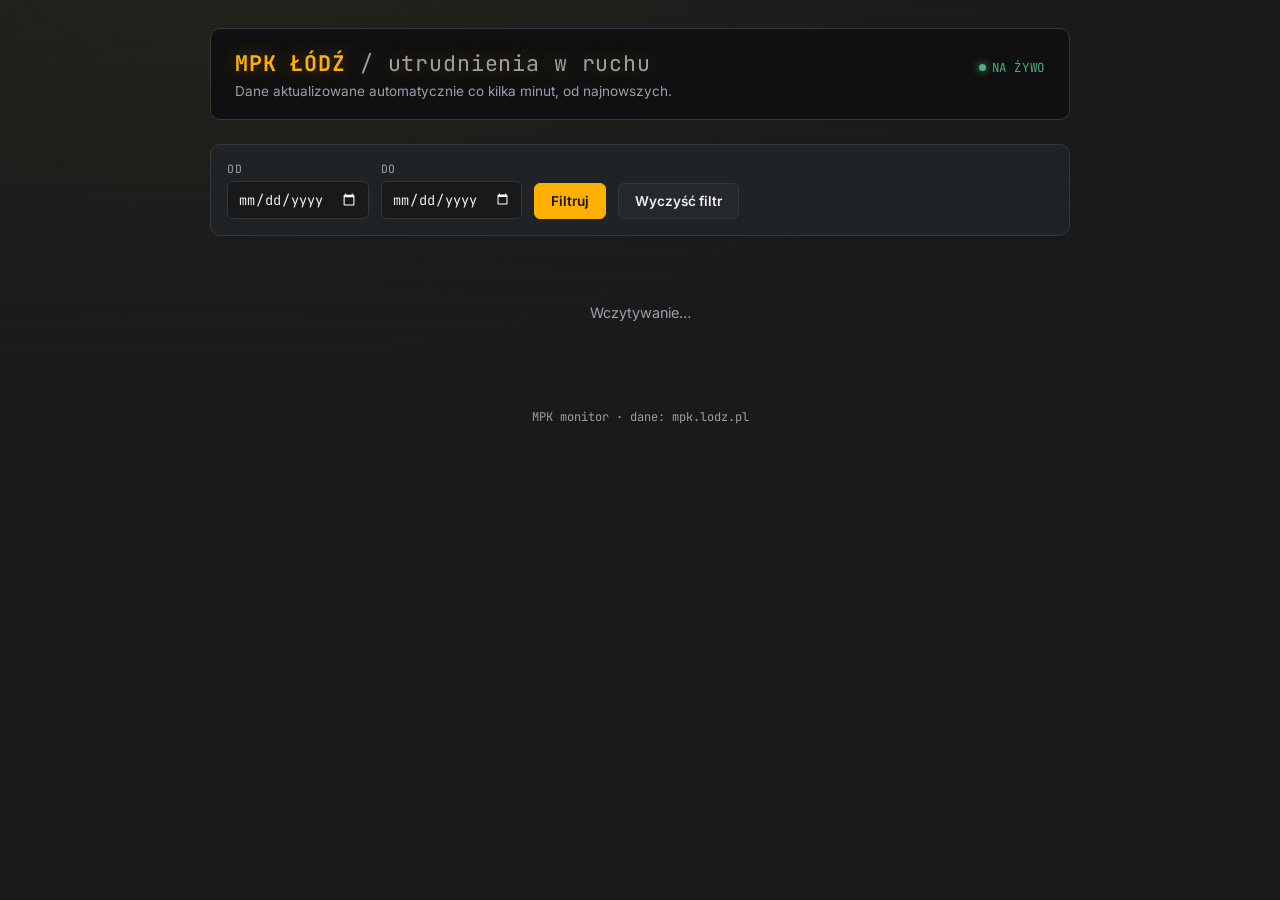
<file: index.html>
<!DOCTYPE html>
<html lang="pl">
<head>
<meta charset="UTF-8">
<meta name="viewport" content="width=device-width, initial-scale=1.0">
<title>MPK Łódź — Utrudnienia w ruchu</title>
<link rel="preconnect" href="https://fonts.googleapis.com">
<link rel="preconnect" href="https://fonts.gstatic.com" crossorigin>
<link href="https://fonts.googleapis.com/css2?family=JetBrains+Mono:wght@400;500;700&family=Inter:wght@400;500;600&display=swap" rel="stylesheet">
<style>
  :root {
    --bg: #17191b;
    --panel: #202325;
    --panel-raised: #26292c;
    --line: #34383b;
    --amber: #ffb000;
    --amber-dim: #8a6400;
    --text: #eceeef;
    --text-dim: #9aa0a6;
    --ok: #4caf7d;
    --closed: #6b7076;
    --mono: 'JetBrains Mono', ui-monospace, monospace;
    --sans: 'Inter', system-ui, sans-serif;
  }

  * { box-sizing: border-box; }

  body {
    margin: 0;
    background: var(--bg);
    background-image:
      radial-gradient(ellipse 900px 500px at 15% -10%, rgba(255,176,0,0.06), transparent),
      repeating-linear-gradient(180deg, rgba(255,255,255,0.012) 0px, rgba(255,255,255,0.012) 1px, transparent 1px, transparent 3px);
    color: var(--text);
    font-family: var(--sans);
    min-height: 100vh;
  }

  .wrap {
    max-width: 900px;
    margin: 0 auto;
    padding: 28px 20px 64px;
  }

  /* --- Nagłówek: tablica przystankowa --- */
  header.board {
    background: #0e0f10;
    border: 1px solid var(--line);
    border-radius: 10px;
    padding: 20px 24px;
    margin-bottom: 24px;
    position: relative;
    overflow: hidden;
  }
  header.board::before {
    content: "";
    position: absolute; inset: 0;
    background: repeating-linear-gradient(180deg, rgba(255,176,0,0.025) 0px, transparent 1px, transparent 2px);
    pointer-events: none;
  }
  .board-top {
    display: flex;
    align-items: baseline;
    justify-content: space-between;
    flex-wrap: wrap;
    gap: 10px;
  }
  .board-title {
    font-family: var(--mono);
    font-weight: 700;
    letter-spacing: 0.04em;
    font-size: 1.35rem;
    color: var(--amber);
    text-shadow: 0 0 18px rgba(255,176,0,0.35);
  }
  .board-title span { color: var(--text-dim); font-weight: 400; }
  .live-dot {
    font-family: var(--mono);
    font-size: 0.78rem;
    color: var(--ok);
    display: inline-flex;
    align-items: center;
    gap: 6px;
    letter-spacing: 0.05em;
  }
  .live-dot::before {
    content: "";
    width: 7px; height: 7px;
    border-radius: 50%;
    background: var(--ok);
    box-shadow: 0 0 8px var(--ok);
    animation: pulse 2s ease-in-out infinite;
  }
  @keyframes pulse { 0%,100% { opacity: 1; } 50% { opacity: 0.35; } }
  .board-sub {
    margin-top: 6px;
    font-size: 0.85rem;
    color: var(--text-dim);
  }

  /* --- Pasek filtrów --- */
  .filters {
    display: flex;
    align-items: flex-end;
    gap: 12px;
    flex-wrap: wrap;
    margin-bottom: 20px;
    padding: 16px;
    background: var(--panel);
    border: 1px solid var(--line);
    border-radius: 10px;
  }
  .field { display: flex; flex-direction: column; gap: 5px; }
  .field label {
    font-size: 0.72rem;
    text-transform: uppercase;
    letter-spacing: 0.06em;
    color: var(--text-dim);
    font-family: var(--mono);
  }
  input[type="date"] {
    background: var(--bg);
    border: 1px solid var(--line);
    color: var(--text);
    padding: 8px 10px;
    border-radius: 6px;
    font-family: var(--mono);
    font-size: 0.85rem;
    color-scheme: dark;
  }
  input[type="date"]:focus, button:focus-visible {
    outline: 2px solid var(--amber);
    outline-offset: 1px;
  }
  button {
    font-family: var(--sans);
    font-weight: 600;
    font-size: 0.85rem;
    padding: 9px 16px;
    border-radius: 6px;
    border: 1px solid var(--line);
    background: var(--panel-raised);
    color: var(--text);
    cursor: pointer;
    transition: border-color 0.15s, background 0.15s;
  }
  button:hover { border-color: var(--amber-dim); }
  button.primary {
    background: var(--amber);
    color: #1a1300;
    border-color: var(--amber);
  }
  button.primary:hover { background: #ffc23a; }
  button:disabled { opacity: 0.4; cursor: default; }
  button:disabled:hover { border-color: var(--line); }

  /* --- Lista utrudnień --- */
  .list { display: flex; flex-direction: column; gap: 10px; }

  .entry {
    background: var(--panel);
    border: 1px solid var(--line);
    border-radius: 10px;
    padding: 14px 16px;
    display: grid;
    grid-template-columns: auto 1fr auto;
    gap: 14px;
    align-items: start;
  }

  .linia-badge {
    font-family: var(--mono);
    font-weight: 700;
    font-size: 0.95rem;
    background: #0b0b0c;
    color: var(--amber);
    border: 1px solid #000;
    border-radius: 5px;
    padding: 5px 9px;
    min-width: 2.6em;
    text-align: center;
    box-shadow: inset 0 0 0 1px rgba(255,176,0,0.15), 0 1px 0 rgba(255,255,255,0.03);
    white-space: nowrap;
    align-self: center;
  }

  .entry-body { min-width: 0; }
  .entry-utrudnienie {
    font-size: 0.93rem;
    line-height: 1.45;
    color: var(--text);
  }
  .entry-zmiana {
    margin-top: 6px;
    font-size: 0.85rem;
    line-height: 1.45;
    color: var(--text-dim);
    padding-left: 10px;
    border-left: 2px solid var(--line);
  }
  .entry-meta {
    margin-top: 8px;
    font-family: var(--mono);
    font-size: 0.72rem;
    color: var(--text-dim);
  }

  .entry-side {
    display: flex;
    flex-direction: column;
    align-items: flex-end;
    gap: 8px;
    text-align: right;
  }
  .status-pill {
    font-family: var(--mono);
    font-size: 0.68rem;
    letter-spacing: 0.04em;
    padding: 3px 8px;
    border-radius: 20px;
    white-space: nowrap;
  }
  .status-pill.active { background: rgba(76,175,125,0.15); color: var(--ok); }
  .status-pill.closed { background: rgba(107,112,118,0.18); color: var(--closed); }

  /* --- Stany puste / ładowania / błędu --- */
  .state-msg {
    text-align: center;
    padding: 48px 20px;
    color: var(--text-dim);
    font-size: 0.9rem;
  }
  .state-msg strong { color: var(--text); display: block; margin-bottom: 6px; font-size: 1rem; }
  .state-msg code {
    display: block;
    margin-top: 12px;
    font-family: var(--mono);
    font-size: 0.78rem;
    background: var(--panel);
    border: 1px solid var(--line);
    padding: 10px 14px;
    border-radius: 6px;
    text-align: left;
    white-space: pre-wrap;
    color: #ff8a80;
  }

  /* --- Paginacja --- */
  .pagination {
    display: flex;
    align-items: center;
    justify-content: center;
    gap: 16px;
    margin-top: 24px;
    font-family: var(--mono);
    font-size: 0.82rem;
    color: var(--text-dim);
  }

  footer {
    text-align: center;
    margin-top: 40px;
    font-size: 0.75rem;
    color: var(--text-dim);
    font-family: var(--mono);
  }
  footer a { color: var(--amber); text-decoration: none; }

  @media (max-width: 560px) {
    .entry { grid-template-columns: auto 1fr; }
    .entry-side { grid-column: 1 / -1; flex-direction: row; justify-content: space-between; align-items: center; margin-top: 4px; }
  }

  @media (prefers-reduced-motion: reduce) {
    .live-dot::before { animation: none; }
  }
</style>
</head>
<body>
  <div class="wrap">
    <header class="board">
      <div class="board-top">
        <div class="board-title">MPK ŁÓDŹ <span>/ utrudnienia w ruchu</span></div>
        <div class="live-dot">NA ŻYWO</div>
      </div>
      <div class="board-sub">Dane aktualizowane automatycznie co kilka minut, od najnowszych.</div>
    </header>

    <div class="filters">
      <div class="field">
        <label for="dateFrom">Od</label>
        <input type="date" id="dateFrom">
      </div>
      <div class="field">
        <label for="dateTo">Do</label>
        <input type="date" id="dateTo">
      </div>
      <button class="primary" id="btnFilter">Filtruj</button>
      <button id="btnClear">Wyczyść filtr</button>
    </div>

    <div id="content">
      <div class="state-msg">Wczytywanie…</div>
    </div>

    <div class="pagination" id="pagination" style="display:none;">
      <button id="btnPrev">‹ Poprzednia</button>
      <span id="pageInfo">Strona 1</span>
      <button id="btnNext">Następna ›</button>
    </div>

    <footer>MPK monitor · dane: mpk.lodz.pl</footer>
  </div>

<script>
// =====================================================================
// KONFIGURACJA — wklej tutaj dane swojej bazy Turso (token TYLKO odczytu!)
// Wygeneruj je komendami:
//   turso db show <nazwa-bazy> --http-url
//   turso db tokens create <nazwa-bazy> --read-only
// =====================================================================
const CONFIG = {
  TURSO_HTTP_URL: "https://mpk-utrudnienia-mkuzanski.aws-eu-west-1.turso.io",     // np. https://mpk-utrudnienia-twojlogin.turso.io
  TURSO_READ_ONLY_TOKEN"eyJhbGciOiJFZERTQSIsInR5cCI6IkpXVCJ9.eyJncm91cF91dWlkIjoiNDY3NTAzMjgtNzI0ZC00OWE1LWE4ZDctODYxOWQ4YmNmZDZmIiwianRpIjoiMG5MVENIMWFFZkdMQTNyZVRFdUkxZyIsIm9yZ19pZCI6MTAwMDE5NzM3MCwic2NvcGVzIjp7InNjb3BlcyI6WyJyZWFkIl19fQ.ksHhnhDE1k8q-_zQ53l7HNSgDldraMtnyhAMEKmZgqEVEafCkv1ixgI4CYGPus5nAaEeylYIZOX6ONUSvk5lCA"
};
// =====================================================================

const PAGE_SIZE = 25;
let currentPage = 1;
let totalPages = 1;

const contentEl = document.getElementById('content');
const paginationEl = document.getElementById('pagination');
const pageInfoEl = document.getElementById('pageInfo');
const btnPrev = document.getElementById('btnPrev');
const btnNext = document.getElementById('btnNext');
const dateFromEl = document.getElementById('dateFrom');
const dateToEl = document.getElementById('dateTo');

document.getElementById('btnFilter').addEventListener('click', () => { currentPage = 1; loadPage(); });
document.getElementById('btnClear').addEventListener('click', () => {
  dateFromEl.value = '';
  dateToEl.value = '';
  currentPage = 1;
  loadPage();
});
btnPrev.addEventListener('click', () => { if (currentPage > 1) { currentPage--; loadPage(); } });
btnNext.addEventListener('click', () => { if (currentPage < totalPages) { currentPage++; loadPage(); } });

function escapeHtml(str) {
  const div = document.createElement('div');
  div.textContent = str ?? '';
  return div.innerHTML;
}

function formatTimestamp(iso) {
  if (!iso) return '—';
  try {
    const d = new Date(iso);
    return d.toLocaleString('pl-PL', { day: '2-digit', month: '2-digit', year: 'numeric', hour: '2-digit', minute: '2-digit' });
  } catch { return iso; }
}

async function tursoQuery(statements) {
  const url = CONFIG.TURSO_HTTP_URL.replace(/\/$/, '') + '/v2/pipeline';
  const res = await fetch(url, {
    method: 'POST',
    headers: {
      'Authorization': `Bearer ${CONFIG.TURSO_READ_ONLY_TOKEN}`,
      'Content-Type': 'application/json',
    },
    body: JSON.stringify({
      requests: [
        ...statements.map(stmt => ({ type: 'execute', stmt })),
        { type: 'close' },
      ],
    }),
  });

  if (!res.ok) {
    const text = await res.text().catch(() => '');
    throw new Error(`HTTP ${res.status}: ${text.slice(0, 300)}`);
  }

  const data = await res.json();
  const results = [];
  for (const r of data.results) {
    if (r.type === 'error') {
      throw new Error(r.error?.message || 'Nieznany błąd zapytania Turso');
    }
    if (r.response?.type === 'execute') {
      const { cols, rows } = r.response.result;
      const colNames = cols.map(c => c.name);
      const parsed = rows.map(row => {
        const obj = {};
        row.forEach((cell, i) => { obj[colNames[i]] = cell?.value ?? null; });
        return obj;
      });
      results.push(parsed);
    }
  }
  return results;
}

function buildDateArgs() {
  const from = dateFromEl.value ? `${dateFromEl.value}T00:00:00+00:00` : null;
  const to = dateToEl.value ? `${dateToEl.value}T23:59:59+00:00` : null;
  return { from, to };
}

function whereClause(from, to) {
  if (from && to) return 'WHERE first_seen_at >= ? AND first_seen_at <= ?';
  if (from) return 'WHERE first_seen_at >= ?';
  if (to) return 'WHERE first_seen_at <= ?';
  return '';
}

function argsFor(from, to) {
  const args = [];
  if (from) args.push({ type: 'text', value: from });
  if (to) args.push({ type: 'text', value: to });
  return args;
}

async function loadPage() {
  if (!CONFIG.TURSO_HTTP_URL || CONFIG.TURSO_HTTP_URL.startsWith('WKLEJ')) {
    renderConfigError();
    return;
  }

  contentEl.innerHTML = '<div class="state-msg">Wczytywanie…</div>';
  paginationEl.style.display = 'none';

  const { from, to } = buildDateArgs();
  const where = whereClause(from, to);
  const args = argsFor(from, to);
  const offset = (currentPage - 1) * PAGE_SIZE;

  const countSql = `SELECT COUNT(*) AS total FROM utrudnienia ${where}`;
  const listSql = `
    SELECT linie, utrudnienie, zmiana_sytuacji, first_seen_at, last_seen_at, active, disappeared_at
    FROM utrudnienia
    ${where}
    ORDER BY first_seen_at DESC
    LIMIT ${PAGE_SIZE} OFFSET ${offset}
  `;

  try {
    const [countRows, listRows] = await tursoQuery([
      { sql: countSql, args },
      { sql: listSql, args },
    ]);

    const total = Number(countRows[0]?.total ?? 0);
    totalPages = Math.max(1, Math.ceil(total / PAGE_SIZE));
    if (currentPage > totalPages) currentPage = totalPages;

    renderList(listRows, total);
    renderPagination();
  } catch (err) {
    renderFetchError(err);
  }
}

function renderList(rows, total) {
  if (rows.length === 0) {
    contentEl.innerHTML = `
      <div class="state-msg">
        <strong>Brak utrudnień w wybranym zakresie</strong>
        Spróbuj poszerzyć zakres dat albo wyczyść filtr.
      </div>`;
    return;
  }

  const items = rows.map(r => {
    const isActive = Number(r.active) === 1;
    const statusHtml = isActive
      ? '<span class="status-pill active">AKTYWNE</span>'
      : '<span class="status-pill closed">ZAMKNIĘTE</span>';

    return `
      <div class="entry">
        <div class="linia-badge">${escapeHtml(r.linie || '—')}</div>
        <div class="entry-body">
          <div class="entry-utrudnienie">${escapeHtml(r.utrudnienie)}</div>
          ${r.zmiana_sytuacji ? `<div class="entry-zmiana">${escapeHtml(r.zmiana_sytuacji)}</div>` : ''}
          <div class="entry-meta">zgłoszono ${formatTimestamp(r.first_seen_at)}${!isActive && r.disappeared_at ? ` · zamknięto ${formatTimestamp(r.disappeared_at)}` : ''}</div>
        </div>
        <div class="entry-side">${statusHtml}</div>
      </div>
    `;
  }).join('');

  contentEl.innerHTML = `<div class="list">${items}</div>`;
}

function renderPagination() {
  paginationEl.style.display = 'flex';
  pageInfoEl.textContent = `Strona ${currentPage} z ${totalPages}`;
  btnPrev.disabled = currentPage <= 1;
  btnNext.disabled = currentPage >= totalPages;
}

function renderConfigError() {
  contentEl.innerHTML = `
    <div class="state-msg">
      <strong>Strona nie jest jeszcze skonfigurowana</strong>
      Uzupełnij TURSO_HTTP_URL i TURSO_READ_ONLY_TOKEN w sekcji CONFIG na początku pliku index.html.
    </div>`;
}

function renderFetchError(err) {
  contentEl.innerHTML = `
    <div class="state-msg">
      <strong>Nie udało się pobrać danych</strong>
      Sprawdź adres bazy i token w sekcji CONFIG, oraz czy token ma jeszcze ważność.
      <code>${escapeHtml(err.message || String(err))}</code>
    </div>`;
}

loadPage();
</script>
</body>
</html>
</file>
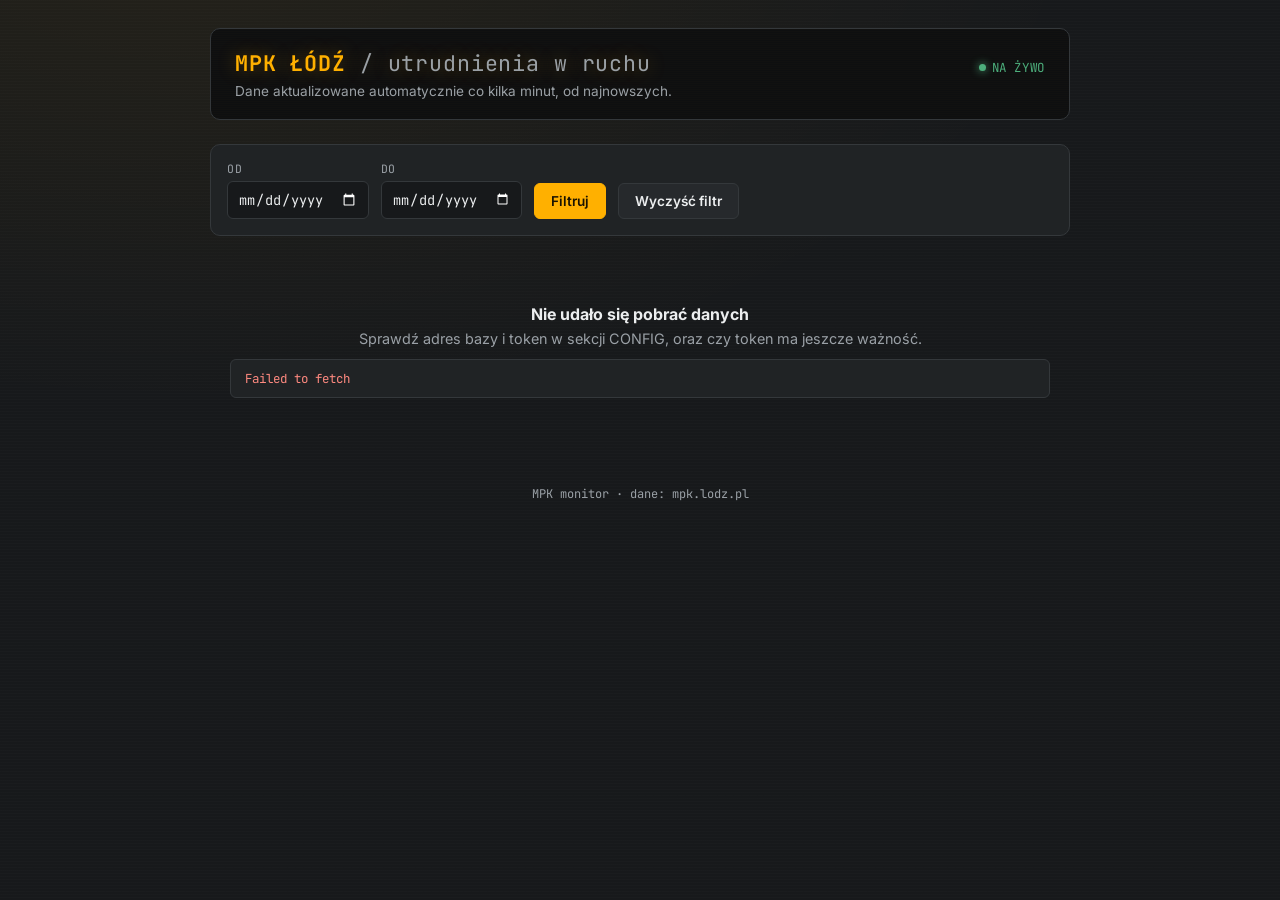
<file: docs/index.html>
<!DOCTYPE html>
<html lang="pl">
<head>
<meta charset="UTF-8">
<meta name="viewport" content="width=device-width, initial-scale=1.0">
<title>MPK Łódź — Utrudnienia w ruchu</title>
<link rel="preconnect" href="https://fonts.googleapis.com">
<link rel="preconnect" href="https://fonts.gstatic.com" crossorigin>
<link href="https://fonts.googleapis.com/css2?family=JetBrains+Mono:wght@400;500;700&family=Inter:wght@400;500;600&display=swap" rel="stylesheet">
<style>
  :root {
    --bg: #17191b;
    --panel: #202325;
    --panel-raised: #26292c;
    --line: #34383b;
    --amber: #ffb000;
    --amber-dim: #8a6400;
    --text: #eceeef;
    --text-dim: #9aa0a6;
    --ok: #4caf7d;
    --closed: #6b7076;
    --mono: 'JetBrains Mono', ui-monospace, monospace;
    --sans: 'Inter', system-ui, sans-serif;
  }

  * { box-sizing: border-box; }

  body {
    margin: 0;
    background: var(--bg);
    background-image:
      radial-gradient(ellipse 900px 500px at 15% -10%, rgba(255,176,0,0.06), transparent),
      repeating-linear-gradient(180deg, rgba(255,255,255,0.012) 0px, rgba(255,255,255,0.012) 1px, transparent 1px, transparent 3px);
    color: var(--text);
    font-family: var(--sans);
    min-height: 100vh;
  }

  .wrap {
    max-width: 900px;
    margin: 0 auto;
    padding: 28px 20px 64px;
  }

  /* --- Nagłówek: tablica przystankowa --- */
  header.board {
    background: #0e0f10;
    border: 1px solid var(--line);
    border-radius: 10px;
    padding: 20px 24px;
    margin-bottom: 24px;
    position: relative;
    overflow: hidden;
  }
  header.board::before {
    content: "";
    position: absolute; inset: 0;
    background: repeating-linear-gradient(180deg, rgba(255,176,0,0.025) 0px, transparent 1px, transparent 2px);
    pointer-events: none;
  }
  .board-top {
    display: flex;
    align-items: baseline;
    justify-content: space-between;
    flex-wrap: wrap;
    gap: 10px;
  }
  .board-title {
    font-family: var(--mono);
    font-weight: 700;
    letter-spacing: 0.04em;
    font-size: 1.35rem;
    color: var(--amber);
    text-shadow: 0 0 18px rgba(255,176,0,0.35);
  }
  .board-title span { color: var(--text-dim); font-weight: 400; }
  .live-dot {
    font-family: var(--mono);
    font-size: 0.78rem;
    color: var(--ok);
    display: inline-flex;
    align-items: center;
    gap: 6px;
    letter-spacing: 0.05em;
  }
  .live-dot::before {
    content: "";
    width: 7px; height: 7px;
    border-radius: 50%;
    background: var(--ok);
    box-shadow: 0 0 8px var(--ok);
    animation: pulse 2s ease-in-out infinite;
  }
  @keyframes pulse { 0%,100% { opacity: 1; } 50% { opacity: 0.35; } }
  .board-sub {
    margin-top: 6px;
    font-size: 0.85rem;
    color: var(--text-dim);
  }

  /* --- Pasek filtrów --- */
  .filters {
    display: flex;
    align-items: flex-end;
    gap: 12px;
    flex-wrap: wrap;
    margin-bottom: 20px;
    padding: 16px;
    background: var(--panel);
    border: 1px solid var(--line);
    border-radius: 10px;
  }
  .field { display: flex; flex-direction: column; gap: 5px; }
  .field label {
    font-size: 0.72rem;
    text-transform: uppercase;
    letter-spacing: 0.06em;
    color: var(--text-dim);
    font-family: var(--mono);
  }
  input[type="date"] {
    background: var(--bg);
    border: 1px solid var(--line);
    color: var(--text);
    padding: 8px 10px;
    border-radius: 6px;
    font-family: var(--mono);
    font-size: 0.85rem;
    color-scheme: dark;
  }
  input[type="date"]:focus, button:focus-visible {
    outline: 2px solid var(--amber);
    outline-offset: 1px;
  }
  button {
    font-family: var(--sans);
    font-weight: 600;
    font-size: 0.85rem;
    padding: 9px 16px;
    border-radius: 6px;
    border: 1px solid var(--line);
    background: var(--panel-raised);
    color: var(--text);
    cursor: pointer;
    transition: border-color 0.15s, background 0.15s;
  }
  button:hover { border-color: var(--amber-dim); }
  button.primary {
    background: var(--amber);
    color: #1a1300;
    border-color: var(--amber);
  }
  button.primary:hover { background: #ffc23a; }
  button:disabled { opacity: 0.4; cursor: default; }
  button:disabled:hover { border-color: var(--line); }

  /* --- Lista utrudnień --- */
  .list { display: flex; flex-direction: column; gap: 10px; }

  .entry {
    background: var(--panel);
    border: 1px solid var(--line);
    border-radius: 10px;
    padding: 14px 16px;
    display: grid;
    grid-template-columns: auto 1fr auto;
    gap: 14px;
    align-items: start;
  }

  .linia-badge {
    font-family: var(--mono);
    font-weight: 700;
    font-size: 0.95rem;
    background: #0b0b0c;
    color: var(--amber);
    border: 1px solid #000;
    border-radius: 5px;
    padding: 5px 9px;
    min-width: 2.6em;
    text-align: center;
    box-shadow: inset 0 0 0 1px rgba(255,176,0,0.15), 0 1px 0 rgba(255,255,255,0.03);
    white-space: nowrap;
    align-self: center;
  }

  .entry-body { min-width: 0; }
  .entry-utrudnienie {
    font-size: 0.93rem;
    line-height: 1.45;
    color: var(--text);
  }
  .entry-zmiana {
    margin-top: 6px;
    font-size: 0.85rem;
    line-height: 1.45;
    color: var(--text-dim);
    padding-left: 10px;
    border-left: 2px solid var(--line);
  }
  .entry-meta {
    margin-top: 8px;
    font-family: var(--mono);
    font-size: 0.72rem;
    color: var(--text-dim);
  }

  .history-toggle {
    margin-top: 8px;
    background: none;
    border: none;
    padding: 0;
    font-family: var(--mono);
    font-size: 0.72rem;
    color: var(--amber-dim);
    cursor: pointer;
    text-decoration: underline dotted;
    text-underline-offset: 2px;
  }
  .history-toggle:hover { color: var(--amber); }

  .history-panel {
    margin-top: 8px;
    padding-left: 10px;
    border-left: 2px dashed var(--line);
    display: flex;
    flex-direction: column;
    gap: 8px;
  }
  .history-panel[hidden] { display: none; }

  .history-item time {
    display: block;
    font-family: var(--mono);
    font-size: 0.68rem;
    color: var(--text-dim);
    margin-bottom: 2px;
  }
  .history-item p {
    margin: 0;
    font-size: 0.8rem;
    line-height: 1.4;
    color: var(--text-dim);
  }

  .history-loading, .history-empty, .history-error {
    font-size: 0.78rem;
    color: var(--text-dim);
    font-style: italic;
  }

  .entry-side {
    display: flex;
    flex-direction: column;
    align-items: flex-end;
    gap: 8px;
    text-align: right;
  }
  .status-pill {
    font-family: var(--mono);
    font-size: 0.68rem;
    letter-spacing: 0.04em;
    padding: 3px 8px;
    border-radius: 20px;
    white-space: nowrap;
  }
  .status-pill.active { background: rgba(76,175,125,0.15); color: var(--ok); }
  .status-pill.closed { background: rgba(107,112,118,0.18); color: var(--closed); }

  /* --- Stany puste / ładowania / błędu --- */
  .state-msg {
    text-align: center;
    padding: 48px 20px;
    color: var(--text-dim);
    font-size: 0.9rem;
  }
  .state-msg strong { color: var(--text); display: block; margin-bottom: 6px; font-size: 1rem; }
  .state-msg code {
    display: block;
    margin-top: 12px;
    font-family: var(--mono);
    font-size: 0.78rem;
    background: var(--panel);
    border: 1px solid var(--line);
    padding: 10px 14px;
    border-radius: 6px;
    text-align: left;
    white-space: pre-wrap;
    color: #ff8a80;
  }

  /* --- Paginacja --- */
  .pagination {
    display: flex;
    align-items: center;
    justify-content: center;
    gap: 16px;
    margin-top: 24px;
    font-family: var(--mono);
    font-size: 0.82rem;
    color: var(--text-dim);
  }

  footer {
    text-align: center;
    margin-top: 40px;
    font-size: 0.75rem;
    color: var(--text-dim);
    font-family: var(--mono);
  }
  footer a { color: var(--amber); text-decoration: none; }

  @media (max-width: 560px) {
    .entry {
      grid-template-columns: 1fr;
      gap: 8px;
    }
    .linia-badge { justify-self: start; }
    .entry-side {
      flex-direction: row;
      justify-content: space-between;
      align-items: center;
      margin-top: 4px;
    }
    .truncatable {
      display: -webkit-box;
      -webkit-line-clamp: 2;
      -webkit-box-orient: vertical;
      overflow: hidden;
    }
    .truncatable.has-more {
      cursor: pointer;
    }
    .truncatable.expanded {
      -webkit-line-clamp: unset;
      overflow: visible;
    }
    .expand-hint {
      display: none;
      margin-top: 4px;
      font-family: var(--mono);
      font-size: 0.7rem;
      color: var(--amber);
      letter-spacing: 0.03em;
    }
    .has-more + .expand-hint { display: inline-block; cursor: pointer; }
  }

  @media (prefers-reduced-motion: reduce) {
    .live-dot::before { animation: none; }
  }
</style>
</head>
<body>
  <div class="wrap">
    <header class="board">
      <div class="board-top">
        <div class="board-title">MPK ŁÓDŹ <span>/ utrudnienia w ruchu</span></div>
        <div class="live-dot">NA ŻYWO</div>
      </div>
      <div class="board-sub">Dane aktualizowane automatycznie co kilka minut, od najnowszych.</div>
    </header>

    <div class="filters">
      <div class="field">
        <label for="dateFrom">Od</label>
        <input type="date" id="dateFrom">
      </div>
      <div class="field">
        <label for="dateTo">Do</label>
        <input type="date" id="dateTo">
      </div>
      <button class="primary" id="btnFilter">Filtruj</button>
      <button id="btnClear">Wyczyść filtr</button>
    </div>

    <div id="content">
      <div class="state-msg">Wczytywanie…</div>
    </div>

    <div class="pagination" id="pagination" style="display:none;">
      <button id="btnPrev">‹ Poprzednia</button>
      <span id="pageInfo">Strona 1</span>
      <button id="btnNext">Następna ›</button>
    </div>

    <footer>MPK monitor · dane: mpk.lodz.pl</footer>
  </div>

<script>
// =====================================================================
// KONFIGURACJA — wklej tutaj dane swojej bazy Turso (token TYLKO odczytu!)
// Wygeneruj je komendami:
//   turso db show <nazwa-bazy> --http-url
//   turso db tokens create <nazwa-bazy> --read-only
// =====================================================================
const CONFIG = {
  TURSO_HTTP_URL: "https://mpk-utrudnienia-mkuzanski.aws-eu-west-1.turso.io",     // np. https://mpk-utrudnienia-twojlogin.turso.io
  TURSO_READ_ONLY_TOKEN: "eyJhbGciOiJFZERTQSIsInR5cCI6IkpXVCJ9.[base64].VL1M7D9jwGn-vS0Cx1-I1FOVa4nKb1W0VYJw__rDLYNz_XBrPGchABm5sfF0MzDv9_UB0yrYnj_a60TTeAfHBw"
};
// =====================================================================

const PAGE_SIZE = 25;
let currentPage = 1;
let totalPages = 1;

const contentEl = document.getElementById('content');
const paginationEl = document.getElementById('pagination');
const pageInfoEl = document.getElementById('pageInfo');
const btnPrev = document.getElementById('btnPrev');
const btnNext = document.getElementById('btnNext');
const dateFromEl = document.getElementById('dateFrom');
const dateToEl = document.getElementById('dateTo');

document.getElementById('btnFilter').addEventListener('click', () => { currentPage = 1; loadPage(); });
document.getElementById('btnClear').addEventListener('click', () => {
  dateFromEl.value = '';
  dateToEl.value = '';
  currentPage = 1;
  loadPage();
});
btnPrev.addEventListener('click', () => { if (currentPage > 1) { currentPage--; loadPage(); } });
btnNext.addEventListener('click', () => { if (currentPage < totalPages) { currentPage++; loadPage(); } });

contentEl.addEventListener('click', async (event) => {
  const btn = event.target.closest('.history-toggle');
  if (!btn) return;

  const panel = btn.nextElementSibling;
  if (!panel || !panel.classList.contains('history-panel')) return;

  if (!panel.hasAttribute('hidden')) {
    panel.setAttribute('hidden', '');
    btn.textContent = 'Historia zmian ▾';
    return;
  }

  panel.removeAttribute('hidden');
  btn.textContent = 'Historia zmian ▴';

  if (panel.dataset.loaded === 'true') return; // już wczytane raz - nie odpytuj ponownie

  panel.innerHTML = '<div class="history-loading">Wczytywanie historii…</div>';
  const entryId = btn.dataset.entryId;

  try {
    const [historyRows] = await tursoQuery([
      {
        sql: 'SELECT recorded_at, zmiana_sytuacji FROM zmiana_historia WHERE utrudnienie_id = ? ORDER BY recorded_at',
        args: [{ type: 'integer', value: String(entryId) }],
      },
    ]);
    renderHistoryPanel(panel, historyRows);
    panel.dataset.loaded = 'true';
  } catch (err) {
    panel.innerHTML = `<div class="history-error">Nie udało się wczytać historii: ${escapeHtml(err.message || String(err))}</div>`;
  }
});

function renderHistoryPanel(panel, rows) {
  if (!rows || rows.length === 0) {
    panel.innerHTML = '<div class="history-empty">Brak zapisanej historii.</div>';
    return;
  }
  panel.innerHTML = rows.map(r => `
    <div class="history-item">
      <time>${formatTimestamp(r.recorded_at)}</time>
      <p>${escapeHtml(r.zmiana_sytuacji || '—')}</p>
    </div>
  `).join('');
}

function escapeHtml(str) {
  const div = document.createElement('div');
  div.textContent = str ?? '';
  return div.innerHTML;
}

function formatTimestamp(iso) {
  if (!iso) return '—';
  try {
    const d = new Date(iso);
    return d.toLocaleString('pl-PL', { day: '2-digit', month: '2-digit', year: 'numeric', hour: '2-digit', minute: '2-digit' });
  } catch { return iso; }
}

async function tursoQuery(statements) {
  const url = CONFIG.TURSO_HTTP_URL.replace(/\/$/, '') + '/v2/pipeline';
  const res = await fetch(url, {
    method: 'POST',
    headers: {
      'Authorization': `Bearer ${CONFIG.TURSO_READ_ONLY_TOKEN}`,
      'Content-Type': 'application/json',
    },
    body: JSON.stringify({
      requests: [
        ...statements.map(stmt => ({ type: 'execute', stmt })),
        { type: 'close' },
      ],
    }),
  });

  if (!res.ok) {
    const text = await res.text().catch(() => '');
    throw new Error(`HTTP ${res.status}: ${text.slice(0, 300)}`);
  }

  const data = await res.json();
  const results = [];
  for (const r of data.results) {
    if (r.type === 'error') {
      throw new Error(r.error?.message || 'Nieznany błąd zapytania Turso');
    }
    if (r.response?.type === 'execute') {
      const { cols, rows } = r.response.result;
      const colNames = cols.map(c => c.name);
      const parsed = rows.map(row => {
        const obj = {};
        row.forEach((cell, i) => { obj[colNames[i]] = cell?.value ?? null; });
        return obj;
      });
      results.push(parsed);
    }
  }
  return results;
}

function buildDateArgs() {
  const from = dateFromEl.value ? `${dateFromEl.value}T00:00:00+00:00` : null;
  const to = dateToEl.value ? `${dateToEl.value}T23:59:59+00:00` : null;
  return { from, to };
}

function whereClause(from, to) {
  if (from && to) return 'WHERE first_seen_at >= ? AND first_seen_at <= ?';
  if (from) return 'WHERE first_seen_at >= ?';
  if (to) return 'WHERE first_seen_at <= ?';
  return '';
}

function argsFor(from, to) {
  const args = [];
  if (from) args.push({ type: 'text', value: from });
  if (to) args.push({ type: 'text', value: to });
  return args;
}

async function loadPage() {
  if (!CONFIG.TURSO_HTTP_URL || CONFIG.TURSO_HTTP_URL.startsWith('WKLEJ')) {
    renderConfigError();
    return;
  }

  contentEl.innerHTML = '<div class="state-msg">Wczytywanie…</div>';
  paginationEl.style.display = 'none';

  const { from, to } = buildDateArgs();
  const where = whereClause(from, to);
  const args = argsFor(from, to);
  const offset = (currentPage - 1) * PAGE_SIZE;

  const countSql = `SELECT COUNT(*) AS total FROM utrudnienia ${where}`;
  const listSql = `
    SELECT id, linie, utrudnienie, zmiana_sytuacji, first_seen_at, last_seen_at, active, disappeared_at
    FROM utrudnienia
    ${where}
    ORDER BY active DESC, disappeared_at DESC, first_seen_at DESC
    LIMIT ${PAGE_SIZE} OFFSET ${offset}
  `;

  try {
    const [countRows, listRows] = await tursoQuery([
      { sql: countSql, args },
      { sql: listSql, args },
    ]);

    const total = Number(countRows[0]?.total ?? 0);
    totalPages = Math.max(1, Math.ceil(total / PAGE_SIZE));
    if (currentPage > totalPages) currentPage = totalPages;

    renderList(listRows, total);
    renderPagination();
  } catch (err) {
    renderFetchError(err);
  }
}

function renderList(rows, total) {
  if (rows.length === 0) {
    contentEl.innerHTML = `
      <div class="state-msg">
        <strong>Brak utrudnień w wybranym zakresie</strong>
        Spróbuj poszerzyć zakres dat albo wyczyść filtr.
      </div>`;
    return;
  }

  const items = rows.map(r => {
    const isActive = Number(r.active) === 1;
    const statusHtml = isActive
      ? '<span class="status-pill active">AKTYWNE</span>'
      : '<span class="status-pill closed">ZAMKNIĘTE</span>';

    return `
      <div class="entry">
        <div class="linia-badge">${escapeHtml(r.linie || '—')}</div>
        <div class="entry-body">
          <div class="entry-utrudnienie truncatable">${escapeHtml(r.utrudnienie)}</div>
          <span class="expand-hint">▾ pokaż więcej</span>
          ${r.zmiana_sytuacji ? `<div class="entry-zmiana truncatable">${escapeHtml(r.zmiana_sytuacji)}</div><span class="expand-hint">▾ pokaż więcej</span>` : ''}
          <div class="entry-meta">zgłoszono ${formatTimestamp(r.first_seen_at)}${!isActive && r.disappeared_at ? ` · zamknięto ${formatTimestamp(r.disappeared_at)}` : ''}</div>
          <button class="history-toggle" type="button" data-entry-id="${r.id}">Historia zmian ▾</button>
          <div class="history-panel" hidden></div>
        </div>
        <div class="entry-side">${statusHtml}</div>
      </div>
    `;
  }).join('');

  contentEl.innerHTML = `<div class="list">${items}</div>`;
  requestAnimationFrame(setupTruncation);
}

function setupTruncation() {
  document.querySelectorAll('.truncatable').forEach(el => {
    const hint = el.nextElementSibling;
    if (!hint || !hint.classList.contains('expand-hint')) return;

    el.classList.remove('expanded', 'has-more');
    hint.textContent = '▾ pokaż więcej';

    if (el.scrollHeight > el.clientHeight + 1) {
      el.classList.add('has-more');
      const toggle = () => {
        const expanded = el.classList.toggle('expanded');
        hint.textContent = expanded ? '▴ zwiń' : '▾ pokaż więcej';
      };
      el.addEventListener('click', toggle);
      hint.addEventListener('click', toggle);
    }
  });
}

let resizeTimer;
window.addEventListener('resize', () => {
  clearTimeout(resizeTimer);
  resizeTimer = setTimeout(setupTruncation, 200);
});

function renderPagination() {
  paginationEl.style.display = 'flex';
  pageInfoEl.textContent = `Strona ${currentPage} z ${totalPages}`;
  btnPrev.disabled = currentPage <= 1;
  btnNext.disabled = currentPage >= totalPages;
}

function renderConfigError() {
  contentEl.innerHTML = `
    <div class="state-msg">
      <strong>Strona nie jest jeszcze skonfigurowana</strong>
      Uzupełnij TURSO_HTTP_URL i TURSO_READ_ONLY_TOKEN w sekcji CONFIG na początku pliku index.html.
    </div>`;
}

function renderFetchError(err) {
  contentEl.innerHTML = `
    <div class="state-msg">
      <strong>Nie udało się pobrać danych</strong>
      Sprawdź adres bazy i token w sekcji CONFIG, oraz czy token ma jeszcze ważność.
      <code>${escapeHtml(err.message || String(err))}</code>
    </div>`;
}

loadPage();
</script>
</body>
</html>
</file>
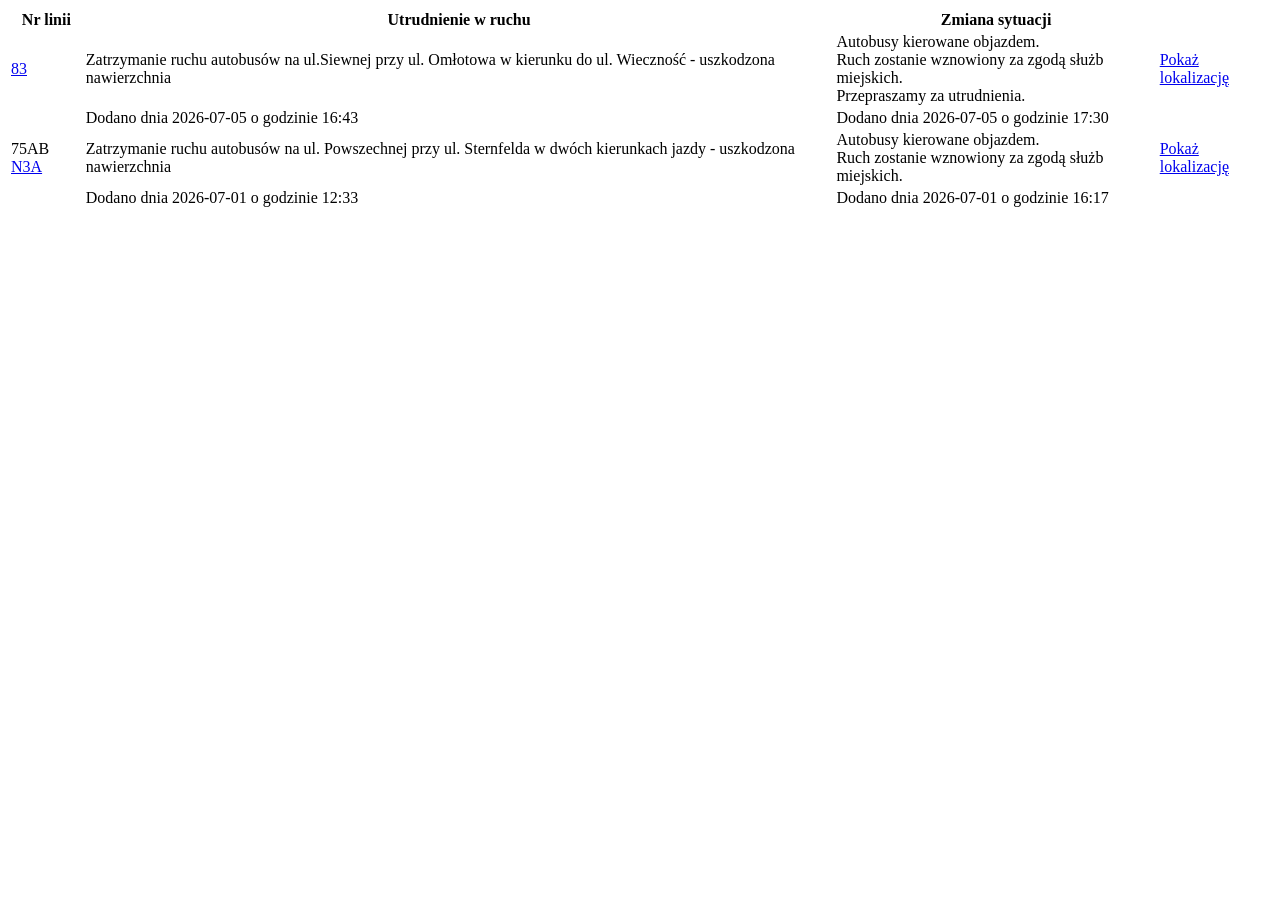
<file: test_fixture.html>
<html><body>
<table>
<tr>
<th>Nr linii</th><th>Utrudnienie w ruchu</th><th>Zmiana sytuacji</th><th></th>
</tr>
<tr>
<td><a href="/rozklady/trasa.jsp?lineId=1327">83</a></td>
<td>Zatrzymanie ruchu autobusów na ul.Siewnej przy ul. Omłotowa w kierunku do ul. Wieczność - uszkodzona nawierzchnia</td>
<td>Autobusy kierowane objazdem.<br>Ruch zostanie wznowiony za zgodą służb miejskich.<br>Przepraszamy za utrudnienia.</td>
<td><a href="/rozklady/mapa.jsp?id=123">Pokaż lokalizację</a></td>
</tr>
<tr>
<td></td>
<td>Dodano dnia 2026-07-05 o godzinie 16:43</td>
<td>Dodano dnia 2026-07-05 o godzinie 17:30</td>
<td></td>
</tr>
<tr>
<td>75AB <a href="/rozklady/trasa.jsp?lineId=983">N3A</a></td>
<td>Zatrzymanie ruchu autobusów na ul. Powszechnej przy ul. Sternfelda w dwóch kierunkach jazdy - uszkodzona nawierzchnia</td>
<td>Autobusy kierowane objazdem.<br>Ruch zostanie wznowiony za zgodą służb miejskich.</td>
<td><a href="/rozklady/mapa.jsp?id=124">Pokaż lokalizację</a></td>
</tr>
<tr>
<td></td>
<td>Dodano dnia 2026-07-01 o godzinie 12:33</td>
<td>Dodano dnia 2026-07-01 o godzinie 16:17</td>
<td></td>
</tr>
</table>
</body></html>
</file>
